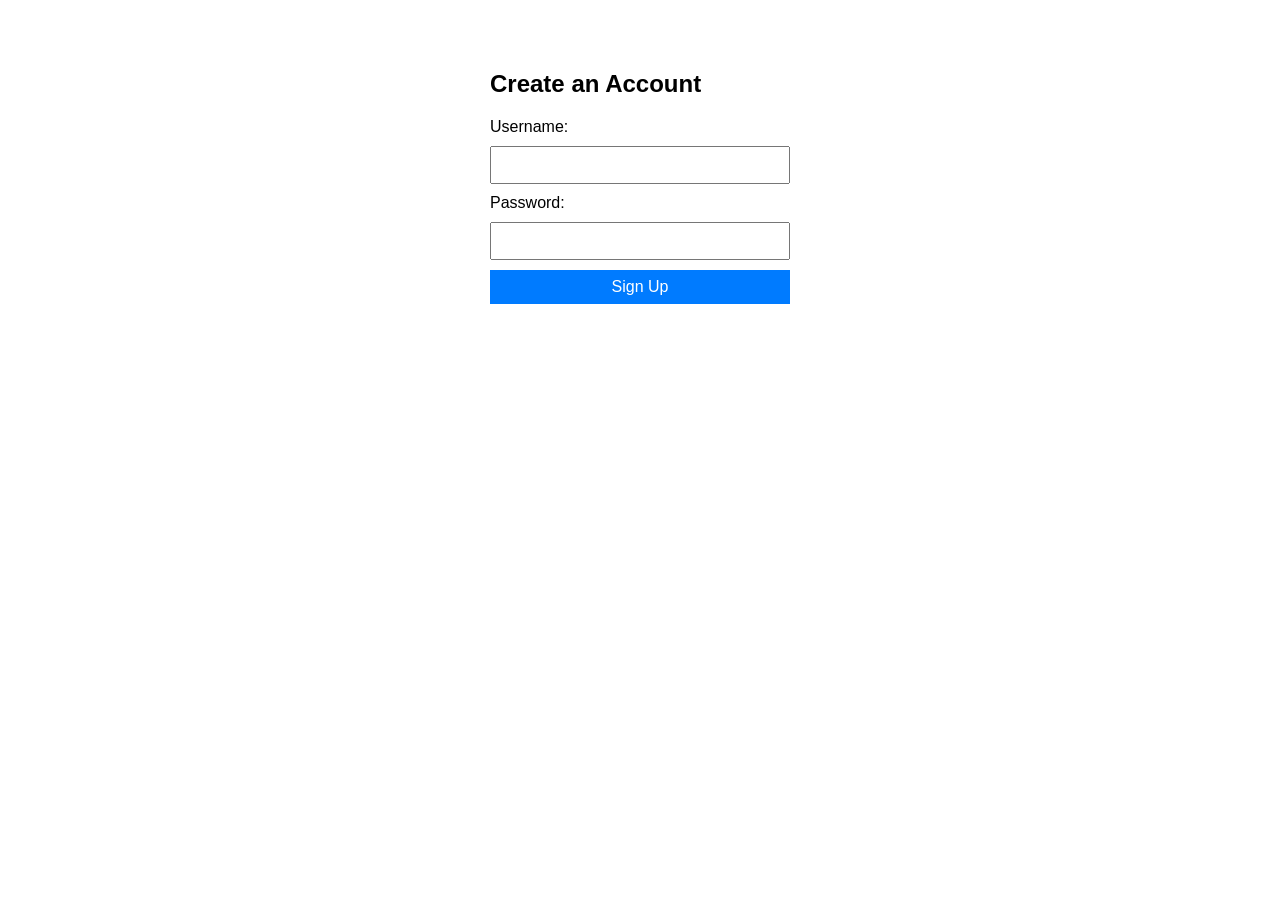
<file: ip-tracker/target/classes/static/index.html>
<!DOCTYPE html>
<html lang="en">
<head>
    <meta charset="UTF-8">
    <meta name="viewport" content="width=device-width, initial-scale=1.0">
    <title>Register Account</title>
    <style>
        body { font-family: sans-serif; display: flex; justify-content: center; margin-top: 50px; }
        form { display: flex; flex-direction: column; width: 300px; gap: 10px; }
        input, button { padding: 8px; font-size: 1rem; }
        button { background-color: #007bff; color: white; border: none; cursor: pointer; }
    </style>
</head>
<body>

    <div>
        <h2>Create an Account</h2>
        <form action="register" method="POST">
            <label for="username">Username:</label>
            <input type="text" id="username" name="username" required>

            <label for="password">Password:</label>
            <input type="password" id="password" name="password" required>

            <button type="submit">Sign Up</button>
        </form>
    </div>

</body>
</html>
</file>
